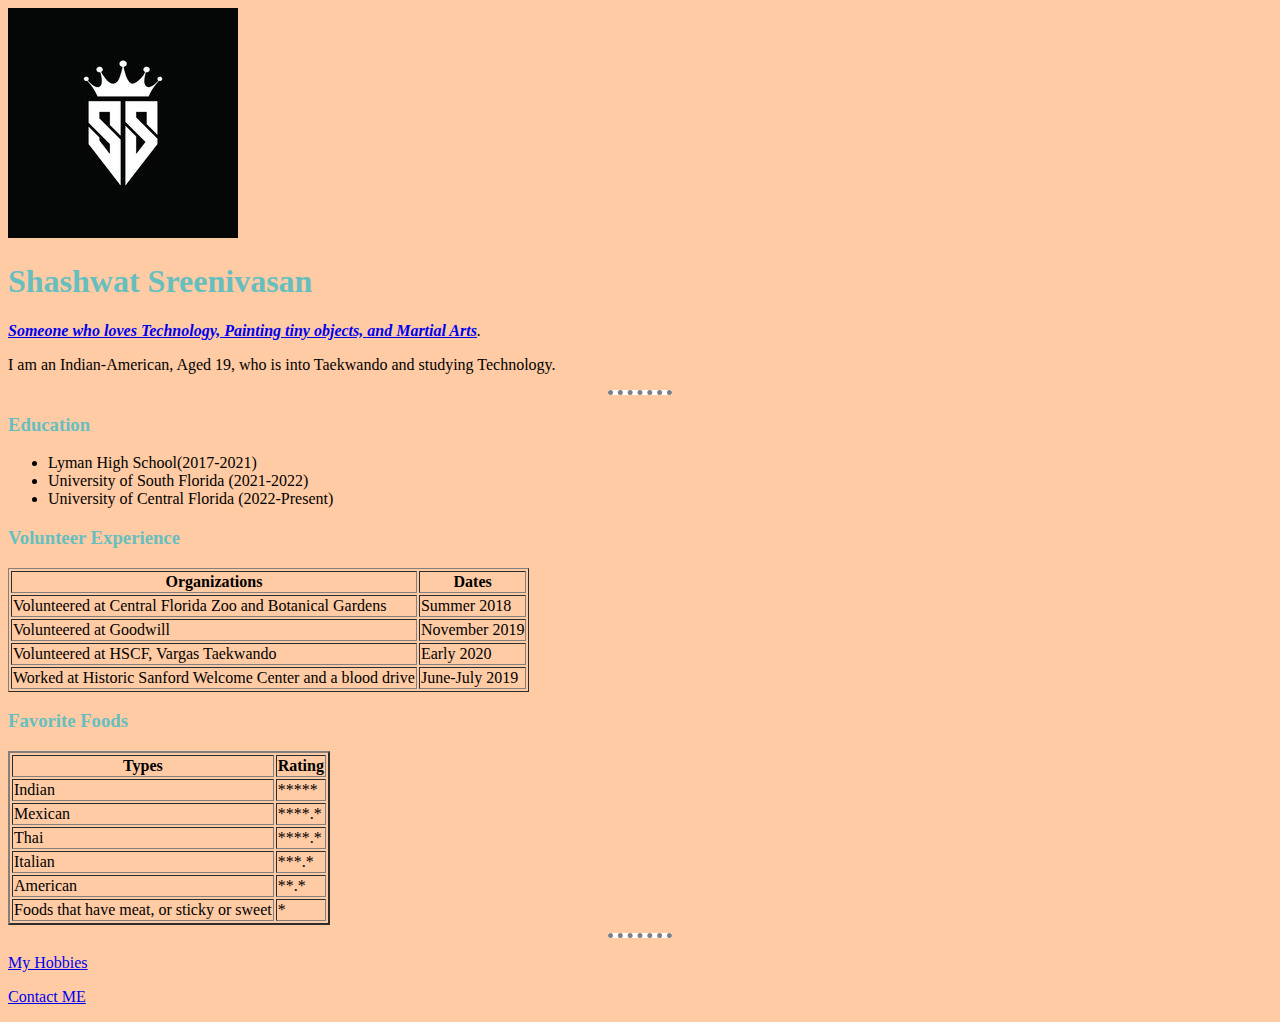
<file: index.html>
<!DOCTYPE html>
<html>

<head>
  <meta charset="utf-8">
  <title>💚Shashwat's Personal Site</title>
  <link rel="stylesheet" href="css/styles.css">
</head>

<body>
  <img <source src="ss-logo_small.jpg" alt="profile picture/">
  <h1>Shashwat Sreenivasan</h1>
  <p><em><strong><a href="https://www.instagram.com/shashwats777/">Someone who loves Technology, Painting tiny objects, and Martial Arts</a></strong>.</em></p>
  <p>I am an Indian-American, Aged 19, who is into Taekwando and studying Technology.</p>
  <hr />
  <h3>Education</h3>
  <ul>
    <li>Lyman High School(2017-2021)</li>
    <li>University of South Florida (2021-2022)</li>
    <li>University of Central Florida (2022-Present)</li>
  </ul>
  <h3>Volunteer Experience</h3>
  <table border="1" ,cellspacing="10">
    <thead>
      <tr>
        <th>Organizations</th>
        <th>Dates</th>
      </tr>
    </thead>
    <tbody>
      <tr>
        <td>Volunteered at Central Florida Zoo and Botanical Gardens</td>
        <td>Summer 2018</td>
      </tr>
      <tr>
        <td>Volunteered at Goodwill</td>
        <td>November 2019</td>
      </tr>
      <tr>
        <td>Volunteered at HSCF, Vargas Taekwando</td>
        <td> Early 2020</td>
      </tr>
      <tr>
        <td>Worked at Historic Sanford Welcome Center and a blood drive</td>
        <td>June-July 2019</td>
      </tr>
    </tbody>
  </table>
  <h3>Favorite Foods</h3>
  <table border="2" ,cellspacing="15">
    <thead>
      <tr>
        <th>Types</th>
        <th>Rating</th>
      </tr>
    </thead>
    <tbody>
      <tr>
        <td>Indian</td>
        <td>*****</td>
      </tr>
      <tr>
        <td>Mexican</td>
        <td>****.*</td>
      </tr>
      <tr>
        <td>Thai</td>
        <td>****.*</td>
      </tr>
      <tr>
        <td>Italian</td>
        <td>***.*</td>
      </tr>
      <tr>
        <td>American</td>
        <td>**.*</td>
      </tr>
      <tr>
        <td>Foods that have meat, or sticky or sweet</td>
        <td>*</td>
      </tr>
    </tbody>
  </table>
  <hr />
  <p><a href="hobbies.html">My Hobbies</a></p>
  <p><a href="Contact ME.html">Contact ME</a></p>

</body>

</html>
</file>
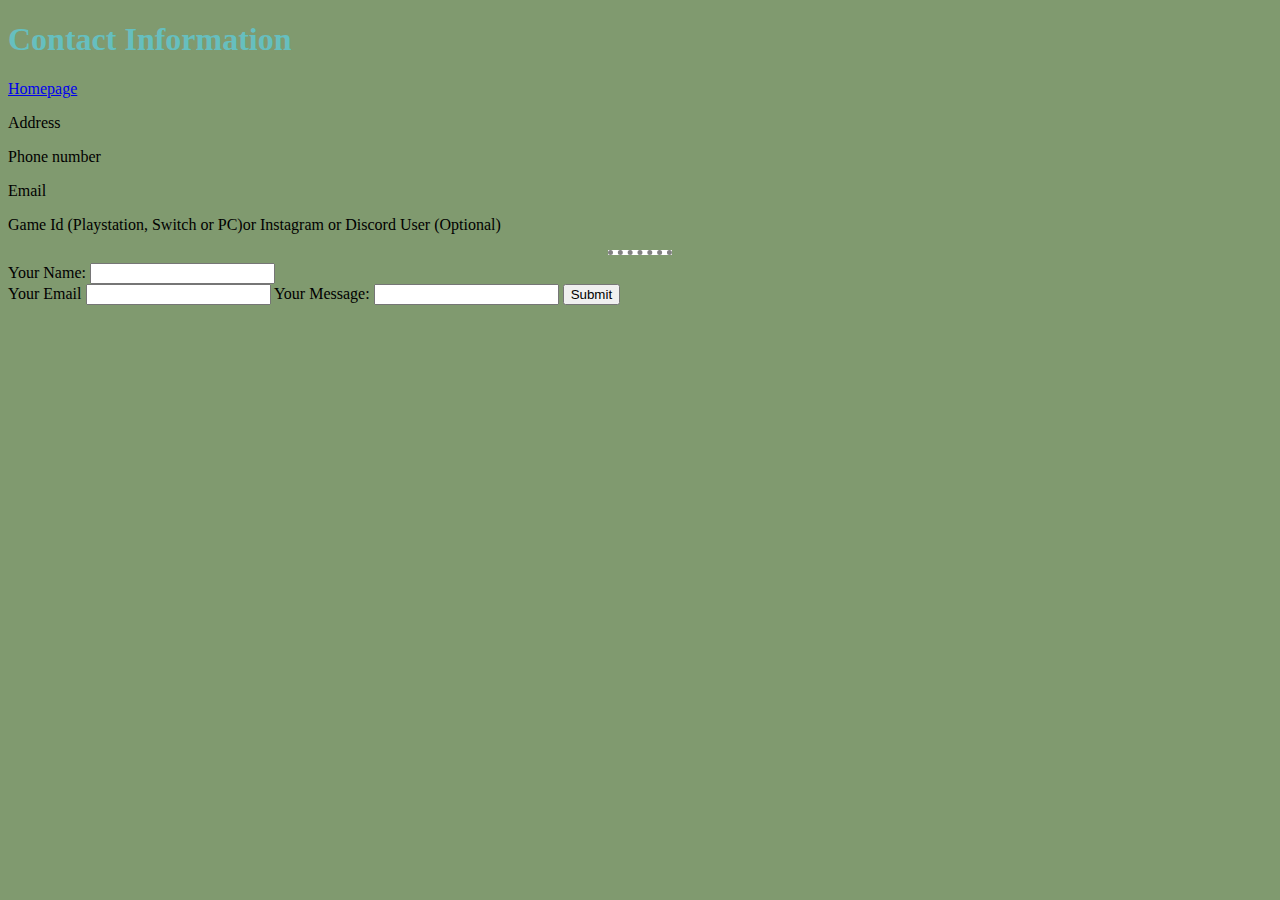
<file: Contact ME.html>
<!DOCTYPE html>
<html>
  <head>
    <meta charset="utf-8">
    <title>Contact ME Page</title>
    <link rel="stylesheet" href="css/styles.css">
  </head>

  <style>
  body {
    background-color: #809A6F;
  }

  </style>
  <body>
    <h1>Contact Information</h1>
    <p><a href="index.html">Homepage</a></p>
    <p>Address</p>
    <p>Phone number</p>
    <p>Email</p>
    <p>Game Id (Playstation, Switch or PC)or Instagram or Discord User (Optional)</p>
    <hr>
<form action="mailto:shashwats@icloud.com" method="post" enctype="text/plain">
  <label>Your Name:</label>
  <input type="text" name="yourName" value=""><br />
  <label>Your Email</label>
  <input type="email" name="yourEmail" value="">
  <label>Your Message:</label>
  <input type="yourMessage" rows="10" cols="30">
  <input type="submit" name="">
  </form>
  </body>
</html>
</file>
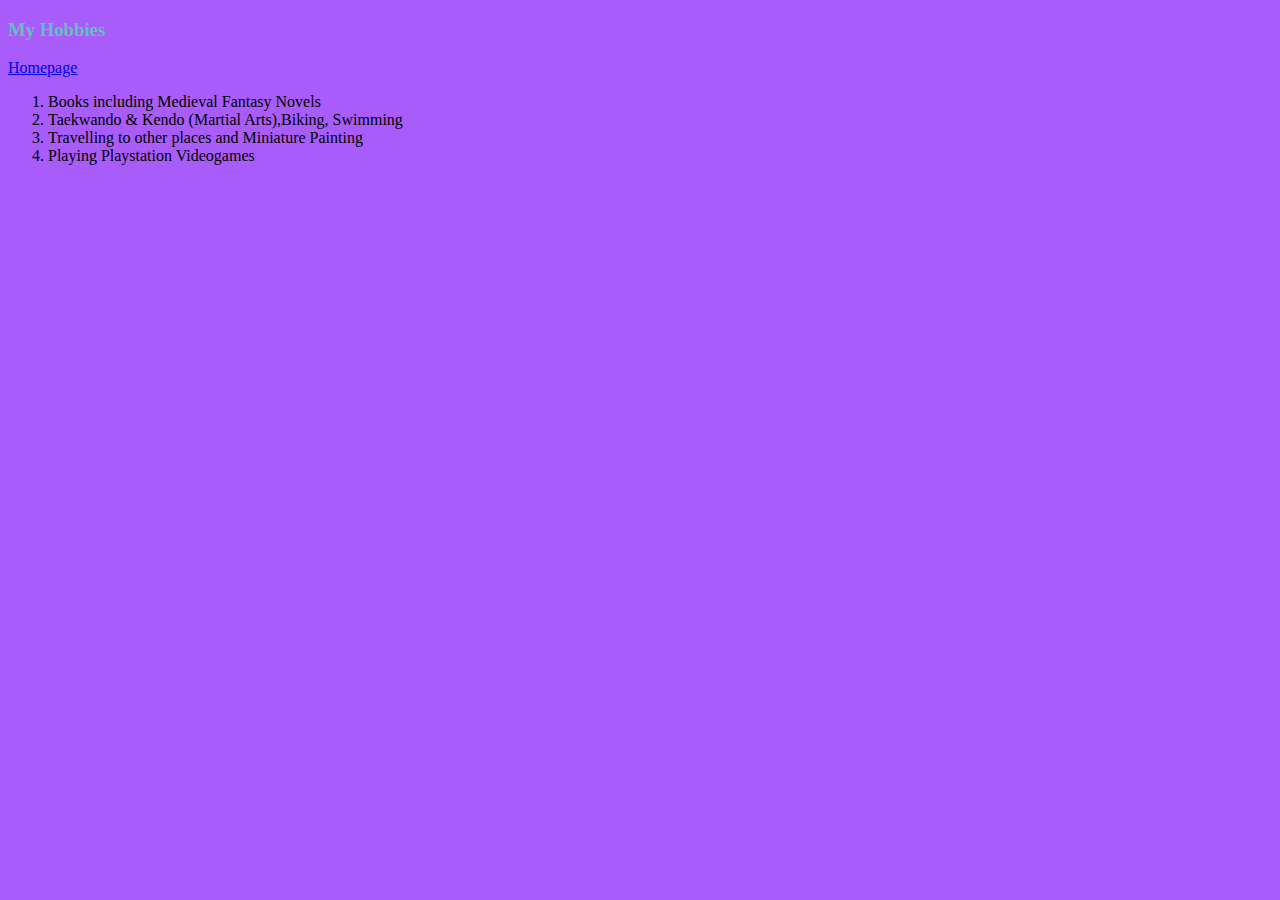
<file: hobbies.html>
<!DOCTYPE html>
<html>
  <head>
    <meta charset="utf-8">
    <title>My Hobbies</title>
    <link rel="stylesheet" href="css/styles.css">
  </head>
  <style>
  body{
      background-color: #A85CF9;
    }
  </style>
  <body>
    <h3>My Hobbies</h3>
    <p><a href="index.html">Homepage</a></p>
    <ol>
      <li>Books including Medieval Fantasy Novels</li>
      <li>Taekwando & Kendo (Martial Arts),Biking, Swimming</li>
      <li>Travelling to other places and Miniature Painting </li>
      <li>Playing Playstation Videogames</li>
    </ol>
  </body>
</html>
</file>
<file: css/styles.css>
body{
    background-color: #FFCBA4;
  }

hr {
  background-color: white;
  border-style: none;
  border-top-style: dotted;
  border-color: grey;
  border-width: 5px;
  width: 5%;
  }


h1 {
  color: #66BFBF;
}

h3{
  color: #66BFBF;
}
</file>
